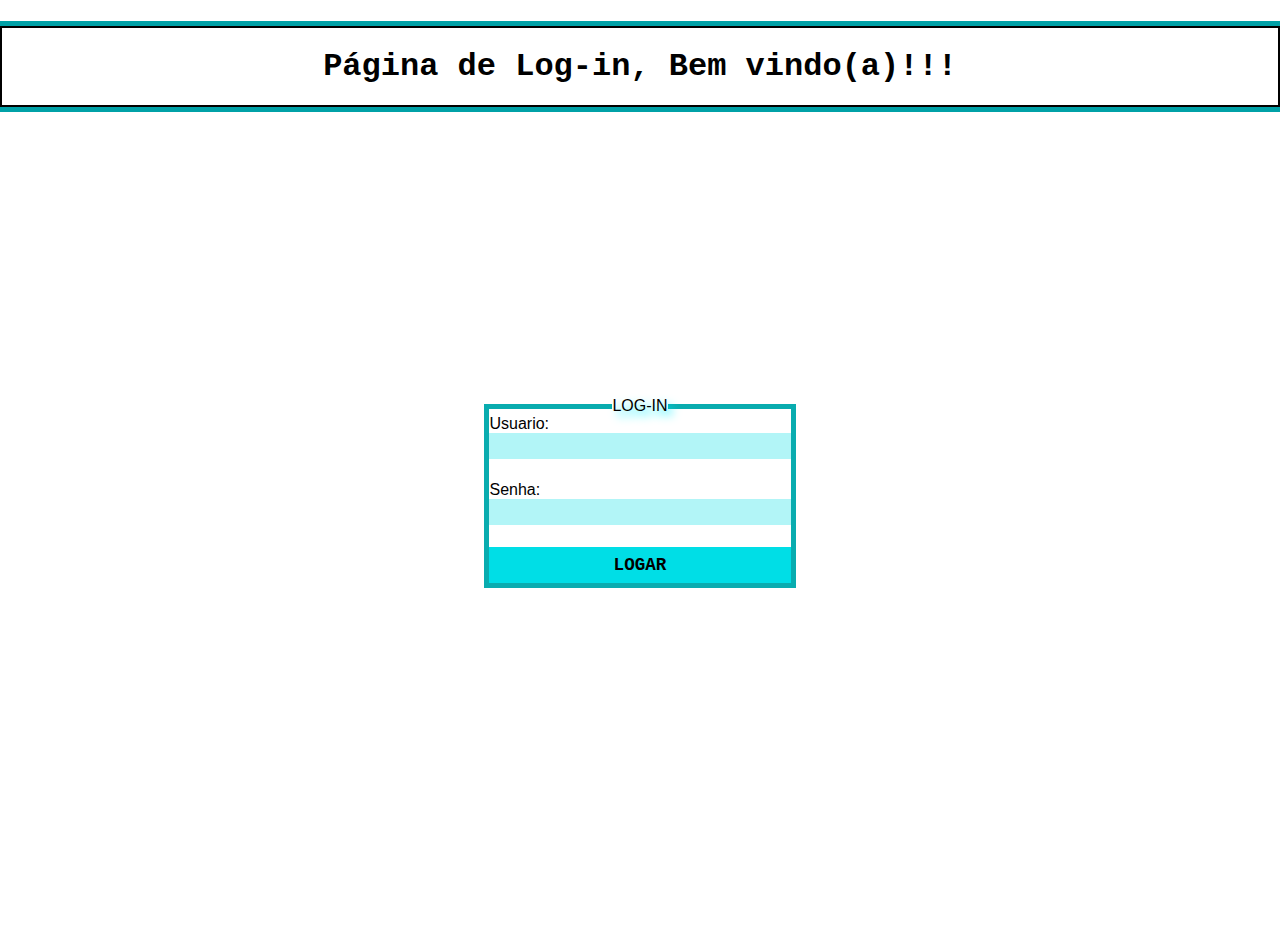
<file: aula_03_06_22/index.html>
<html lang="pt-br">
<head>
    <meta charset="UTF-8">
    <meta http-equiv="X-UA-Compatible" content="IE=edge">
    <meta name="viewport" content="width=device-width, initial-scale=1.0">
    <link rel="stylesheet" href="css/style.css">
    <title>Login</title>
</head>
<h1 class="title">Página de Log-in, Bem vindo(a)!!!</h1>
<body>
    <div class="container">
    <fieldset class="space">
    <legend class="p">LOG-IN</legend>
        <form action="valida.php" method="POST">
            <p>Usuario: <input class="field" type="text" name="usuario"></p>
            <p>Senha: <input class="field" type="text" name="senha"></p>
            <input class="bnt" type="submit" value="LOGAR">
        </form>
    </fieldset>
    </div>
</body>
</html>
</file>
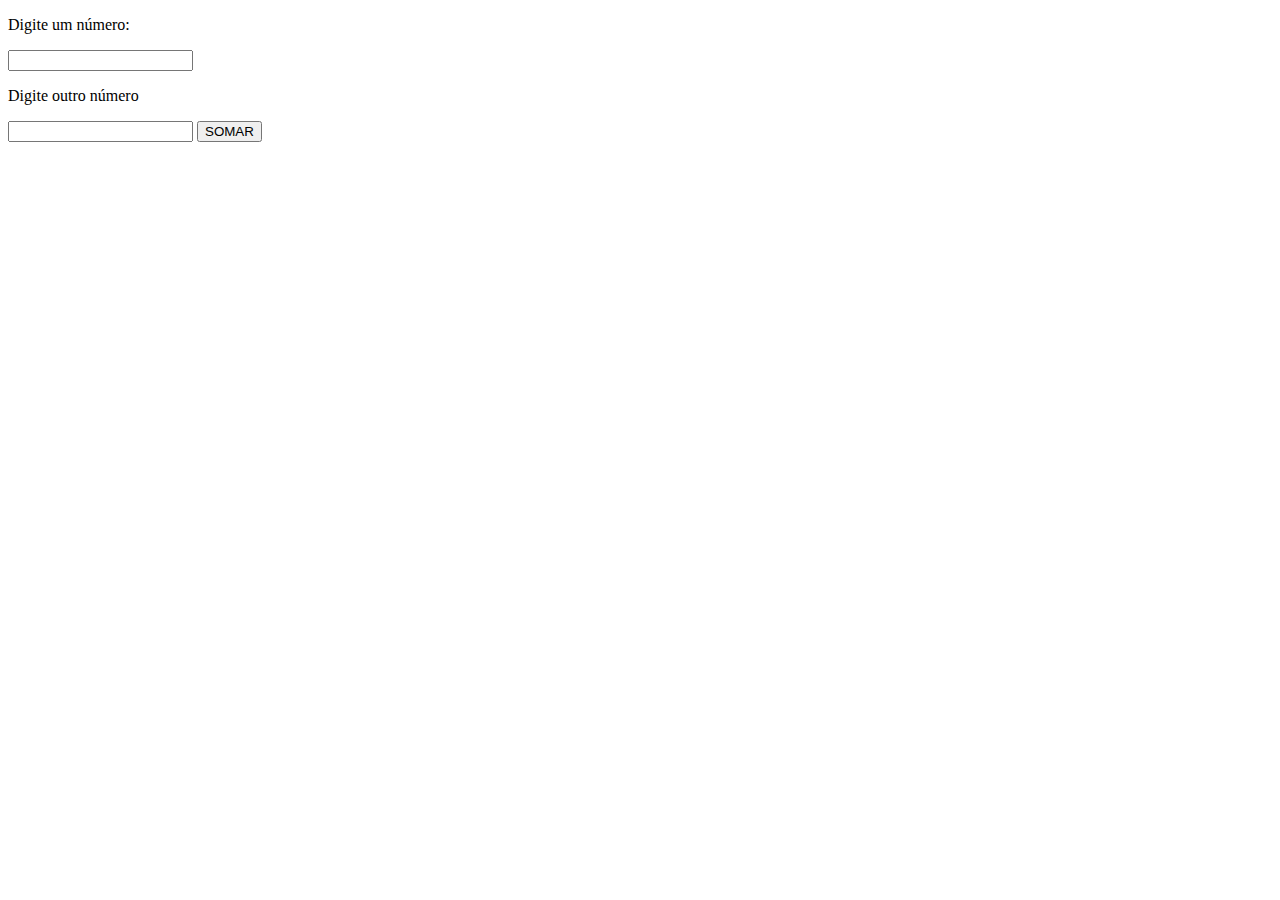
<file: aula_11_03_22/formulario.html>
<!DOCTYPE html>
<html lang="pt-br">
<head>
    <meta charset="UTF-8">
    <meta http-equiv="X-UA-Compatible" content="IE=edge">
    <meta name="viewport" content="width=device-width, initial-scale=1.0">
    <title>Formulário</title>
</head>
<body>
    <form action="processa.php" method="POST">
        <p>Digite um número:</p>
        <input type="text" name="num1">
        <p>Digite outro número</p>
        <input type="text" name="num2">
        <input type="submit" value="SOMAR">
    </form>
</body>
</html>
</file>
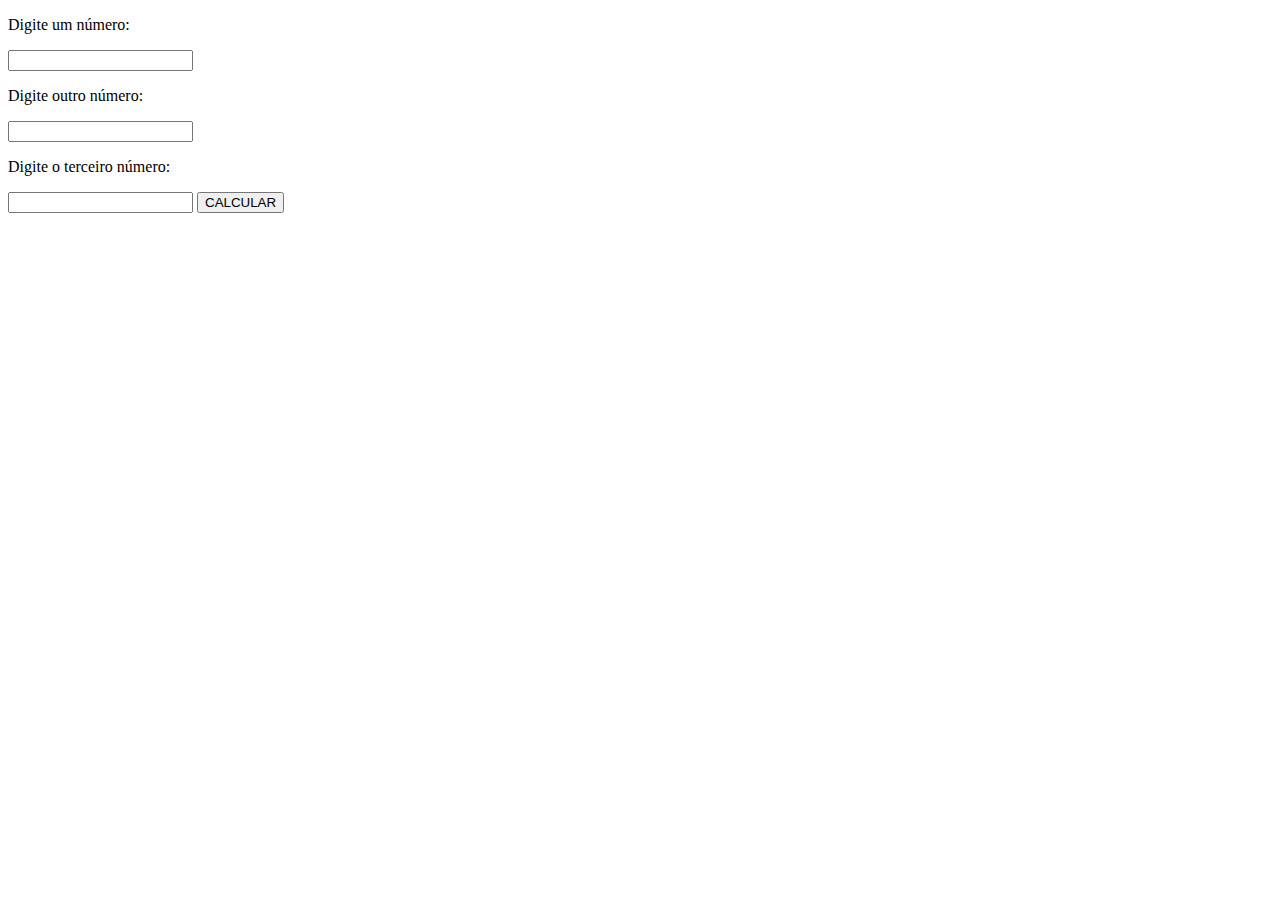
<file: aula_11_03_22/exercicio/formulario.html>
<!DOCTYPE html>
<html lang="pt-br">
<head>
    <meta charset="UTF-8">
    <meta http-equiv="X-UA-Compatible" content="IE=edge">
    <meta name="viewport" content="width=device-width, initial-scale=1.0">
    <title>Formulário</title>
</head>
<body>
    <form action="processo.php" method="POST">
        <p>Digite um número:</p>
        <input type="text" name="num1">
        <p>Digite outro número:</p>
        <input type="text" name="num2">
        <p>Digite o terceiro número:</p>
        <input type="text" name="num3">
        <input type="submit" value="CALCULAR">
    </form>
</body>
</html>
</file>
<file: aula_03_06_22/css/style.css>
.title{
    border: 2px solid black;
    outline: #00a1a7 solid 5px;
    margin-top: 2%; 
    margin-bottom: -5%; 
    padding: 20px;
    text-align: center;
}
*{
    padding: 0;
    margin: 0;
    box-sizing: border-box;
    font-family: 'Courier New', Courier, monospace;
}
.field{
    width: 100%;
    padding: 0.5rm 1rem;
    outline: none;
    border: 3px solid rgba(0, 163, 204, 0);
    background-color: rgba(126, 238, 241, 0.6);
    font-size: 1.1rem;
    margin-bottom: 22px;
    transition: .3s;
    
}
.field:hover{
    border: 3px solid #09acaf;
}
.field:focus{
    background-color: #fff;
    border: 3px solid #09acaf;
}
body{
    width: 100%;
    height: 100%;
    
}
.container{
    position: absolute;
    display: flex;
    justify-content: center;
    align-items: center;
    width: 100%;
    height: 100%;
    

}
.container:after{
    content: '';
    position: absolute;
    left: 0;
    top: 0;
    width: 100%;
    height: 100%;    
    background-size: cover;
    z-index: -1;
    filter: blur(50px);

}
p{
    font-family: 'Franklin Gothic Medium', 'Arial Narrow', Arial, sans-serif;
}
.p{
    
    font-family: 'Franklin Gothic Medium', 'Arial Narrow', Arial, sans-serif; text-align: center; text-shadow: 5px 5px 10px #00eeff;;
    
}
.bnt{
    width: 100%;
    padding: 0.5rem 1rem;
    font-size: 1.1rem;
    background-color: #00dee6;
    cursor: pointer;
    outline: none;
    border: none;
    color: rgb(0, 0, 0);
    transition: .3s;
    font-weight: bold;
}
.bnt:hover{
    background-color: #18888b;
}
.space{
    border:5px solid #09acaf;
}
</file>
